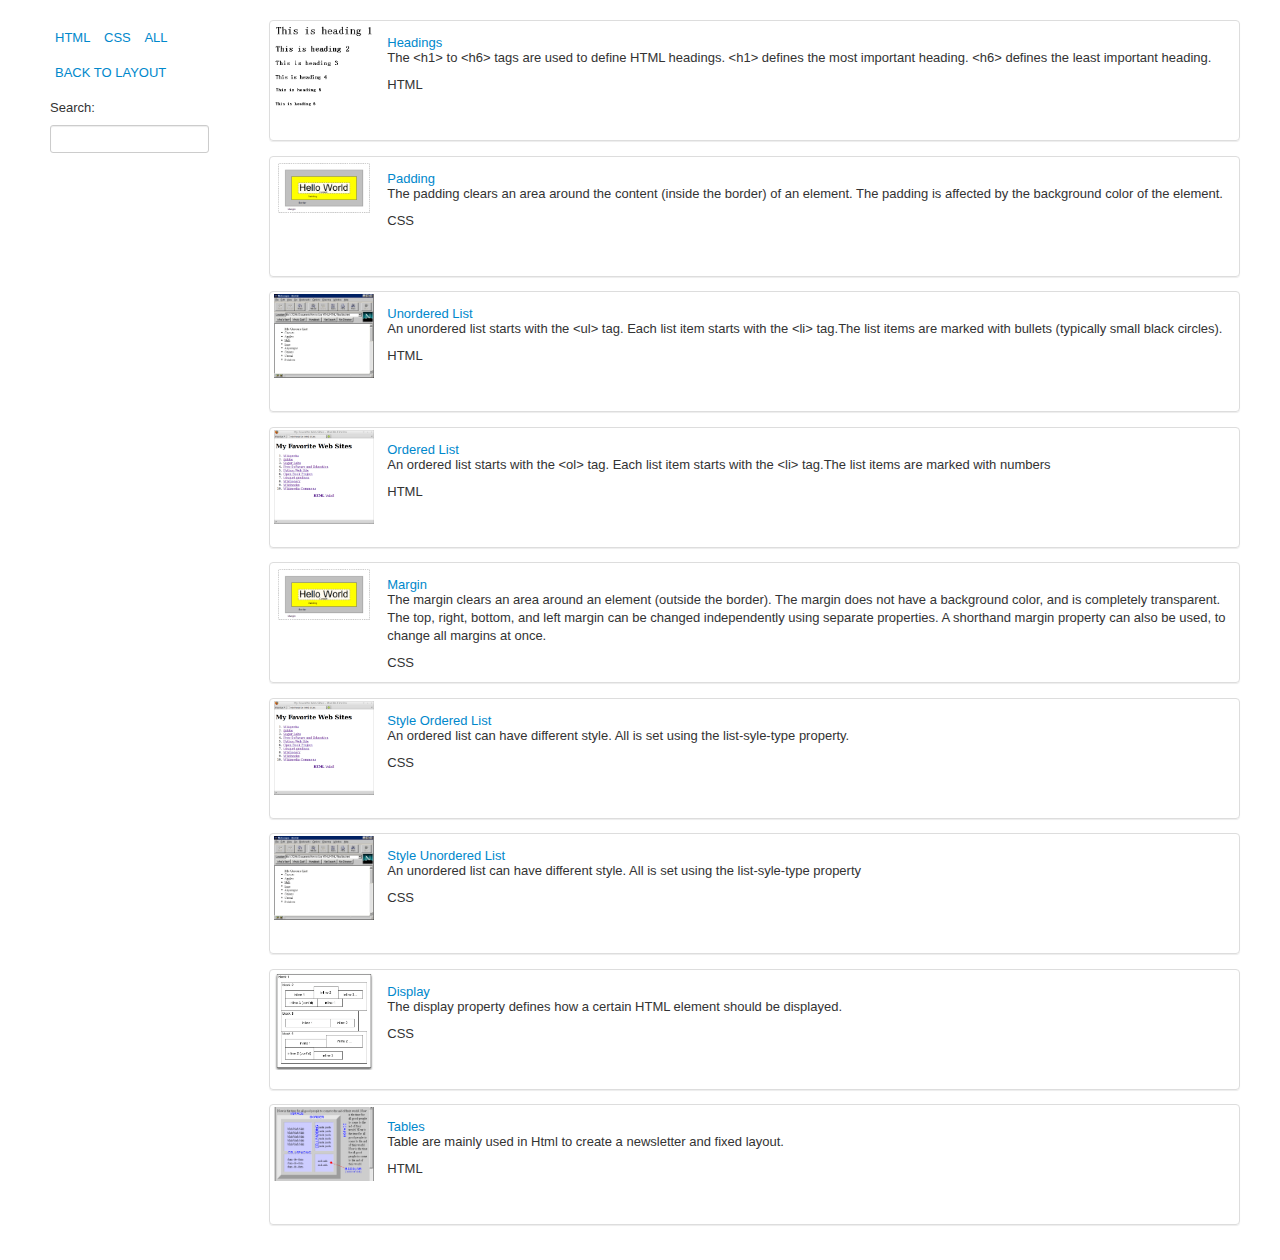
<file: app/index.html>
<!doctype html>
<html lang="en" ng-app="phonecat">
<head>
  <meta charset="utf-8">
  <title>HTML and CSS main elements</title>
  <link rel="stylesheet" href="css/app.css">
  <link rel="stylesheet" href="css/bootstrap.css">
  <script src="lib/angular/angular.js"></script>
  <script src="lib/angular/angular-sanitize.min.js"></script>
  <script src="js/app.js"></script>
  <script src="js/controllers.js"></script>
  <script src="js/filters.js"></script>
  

</head>
<body>

  <div ng-view></div>
  
</body>
</html>
</file>
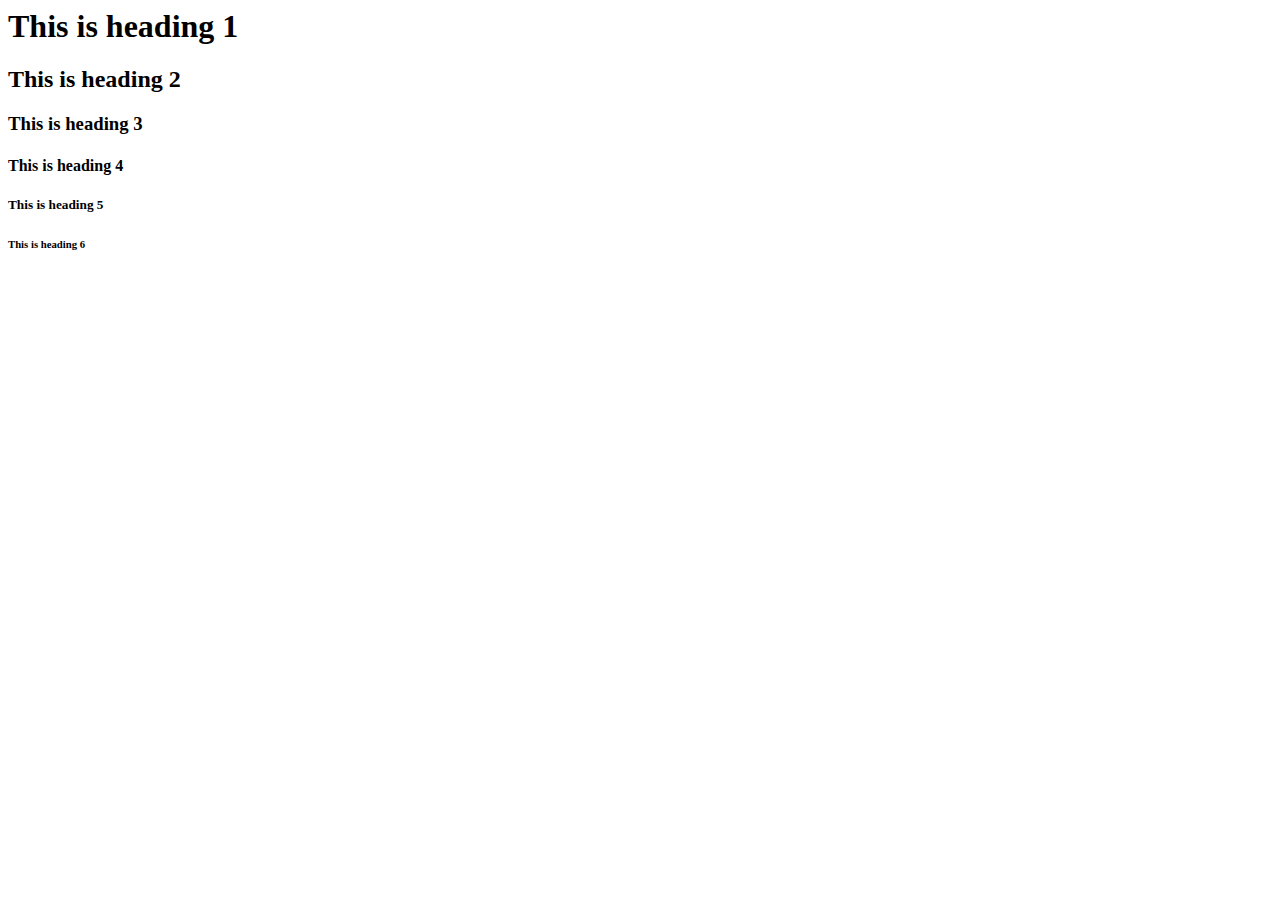
<file: app/1.html>
<!DOCTYPE>
<html>
<head>
<title> </title>
</head>
<body>

<h1>This is heading 1</h1>
<h2>This is heading 2</h2>
<h3>This is heading 3</h3>
<h4>This is heading 4</h4>
<h5>This is heading 5</h5>
<h6>This is heading 6</h6>





</body>


</html>
</file>
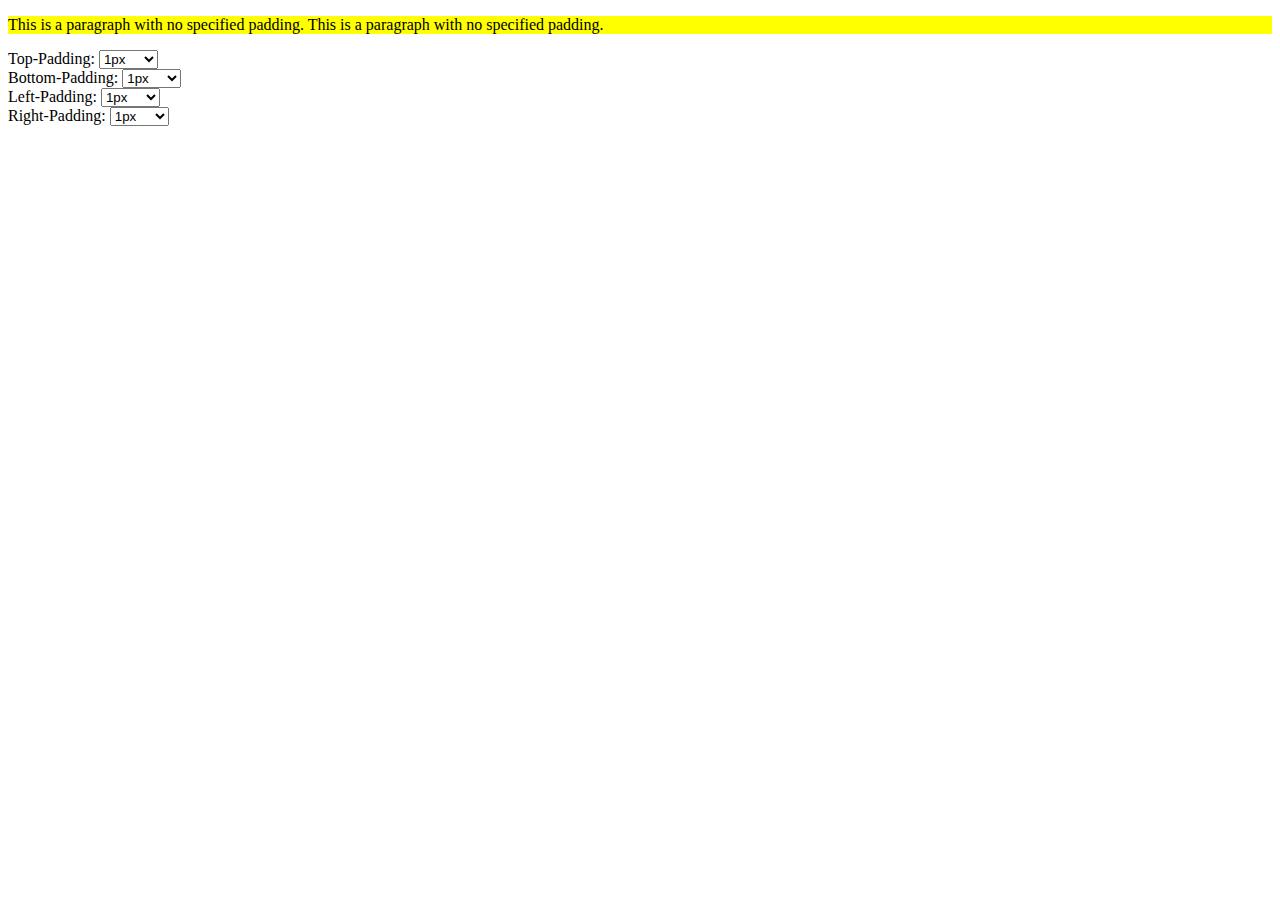
<file: app/2.html>
<!DOCTYPE html>
<html>
<head>

<script type="text/javascript">

function changePaddingTop(top)
{

    document.getElementById("ex2").style.paddingTop=top;
};

function changePaddingBottom(bottom)
{

    document.getElementById("ex2").style.paddingBottom=bottom;
};

function changePaddingLeft(left)
{

    document.getElementById("ex2").style.paddingLeft=left;
};

function changePaddingRight(right)
{

    document.getElementById("ex2").style.paddingRight=right;
};
</script>





<style type="text/css">
p
{
background-color:yellow;
}
</style>
</head>

<body>
<p id="ex2">This is a paragraph with no specified padding. This is a paragraph with no specified padding.</p>
Top-Padding:
<select onchange="changePaddingTop(this.options[this.selectedIndex].value)" >
    <option value="1px">1px</option>
    <option value="50px">50px</option>
    <option value="70px">70px</option>
    <option value="100px">100px</option>
</select>

<br>
Bottom-Padding:
<select onchange="changePaddingBottom(this.options[this.selectedIndex].value)" >
    <option value="1px">1px</option>
    <option value="50px">50px</option>
    <option value="70px">70px</option>
    <option value="100px">100px</option>
</select>
<br>
Left-Padding:
<select onchange="changePaddingLeft(this.options[this.selectedIndex].value)" >
    <option value="1px">1px</option>
    <option value="50px">50px</option>
    <option value="70px">70px</option>
    <option value="100px">100px</option>
</select>
<br>
Right-Padding:
<select onchange="changePaddingRight(this.options[this.selectedIndex].value)" >
    <option value="1px">1px</option>
    <option value="50px">50px</option>
    <option value="70px">70px</option>
    <option value="100px">100px</option>
</select>



</body>

</html>
</file>
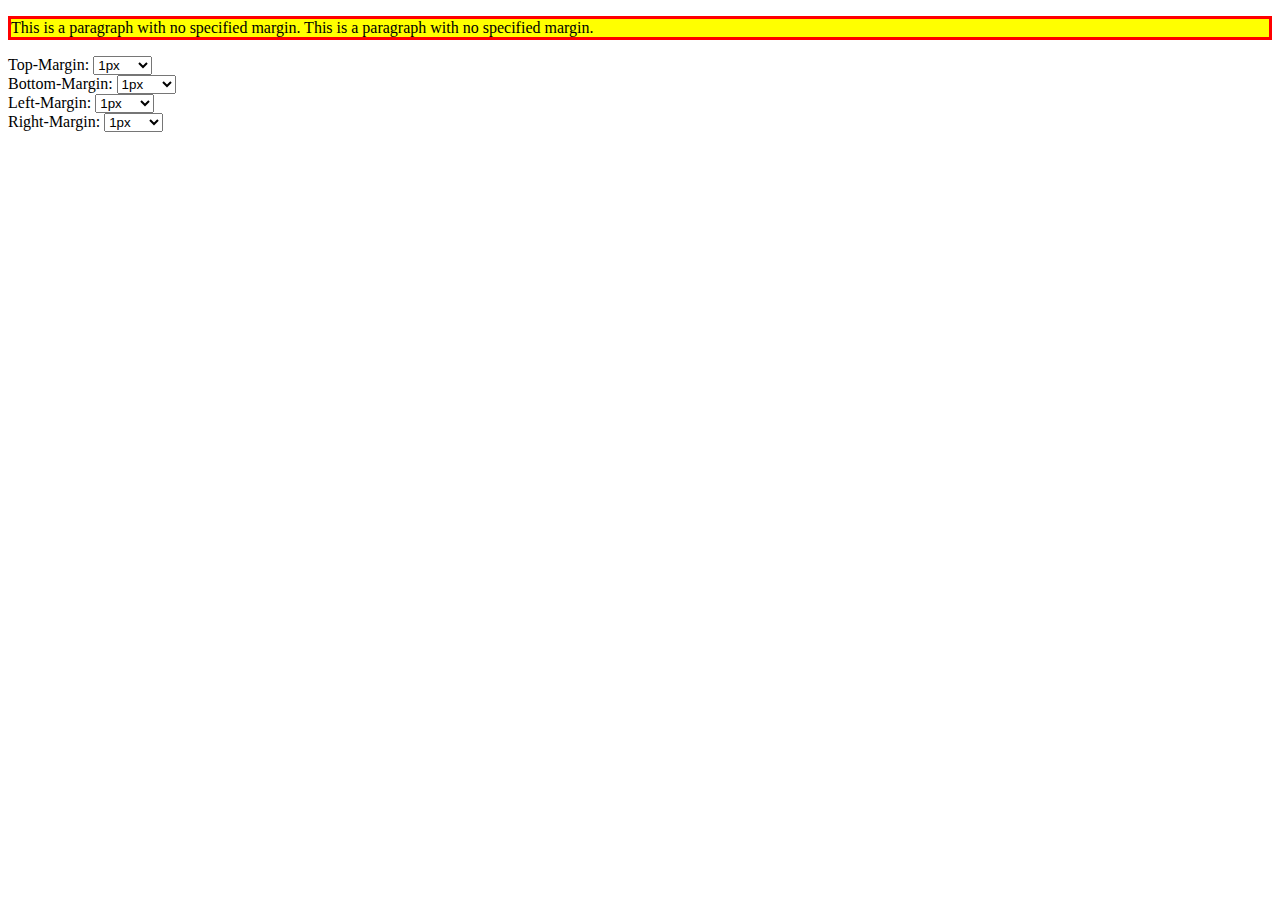
<file: app/5.html>
<!DOCTYPE html>
<html>
<head>

<script type="text/javascript">

function changeMarginTop(top)
{

    document.getElementById("ex2").style.marginTop=top;
};

function changeMarginBottom(bottom)
{

    document.getElementById("ex2").style.marginBottom=bottom;
};

function changeMarginLeft(left)
{

    document.getElementById("ex2").style.marginLeft=left;
};

function changeMarginRight(right)
{

    document.getElementById("ex2").style.marginRight=right;
};
</script>





<style type="text/css">
p
{
background-color:yellow;
border: solid 3px red;
}
</style>
</head>

<body>
<p id="ex2">This is a paragraph with no specified margin. This is a paragraph with no specified margin.</p>
Top-Margin:
<select onchange="changeMarginTop(this.options[this.selectedIndex].value)" >
    <option value="1px">1px</option>
    <option value="50px">50px</option>
    <option value="70px">70px</option>
    <option value="100px">100px</option>
</select>

<br>
Bottom-Margin:
<select onchange="changeMarginBottom(this.options[this.selectedIndex].value)" >
    <option value="1px">1px</option>
    <option value="50px">50px</option>
    <option value="70px">70px</option>
    <option value="100px">100px</option>
</select>
<br>
Left-Margin:
<select onchange="changeMarginLeft(this.options[this.selectedIndex].value)" >
    <option value="1px">1px</option>
    <option value="50px">50px</option>
    <option value="70px">70px</option>
    <option value="100px">100px</option>
</select>
<br>
Right-Margin:
<select onchange="changeMarginRight(this.options[this.selectedIndex].value)" >
    <option value="1px">1px</option>
    <option value="50px">50px</option>
    <option value="70px">70px</option>
    <option value="100px">100px</option>
</select>



</body>

</html>
</file>
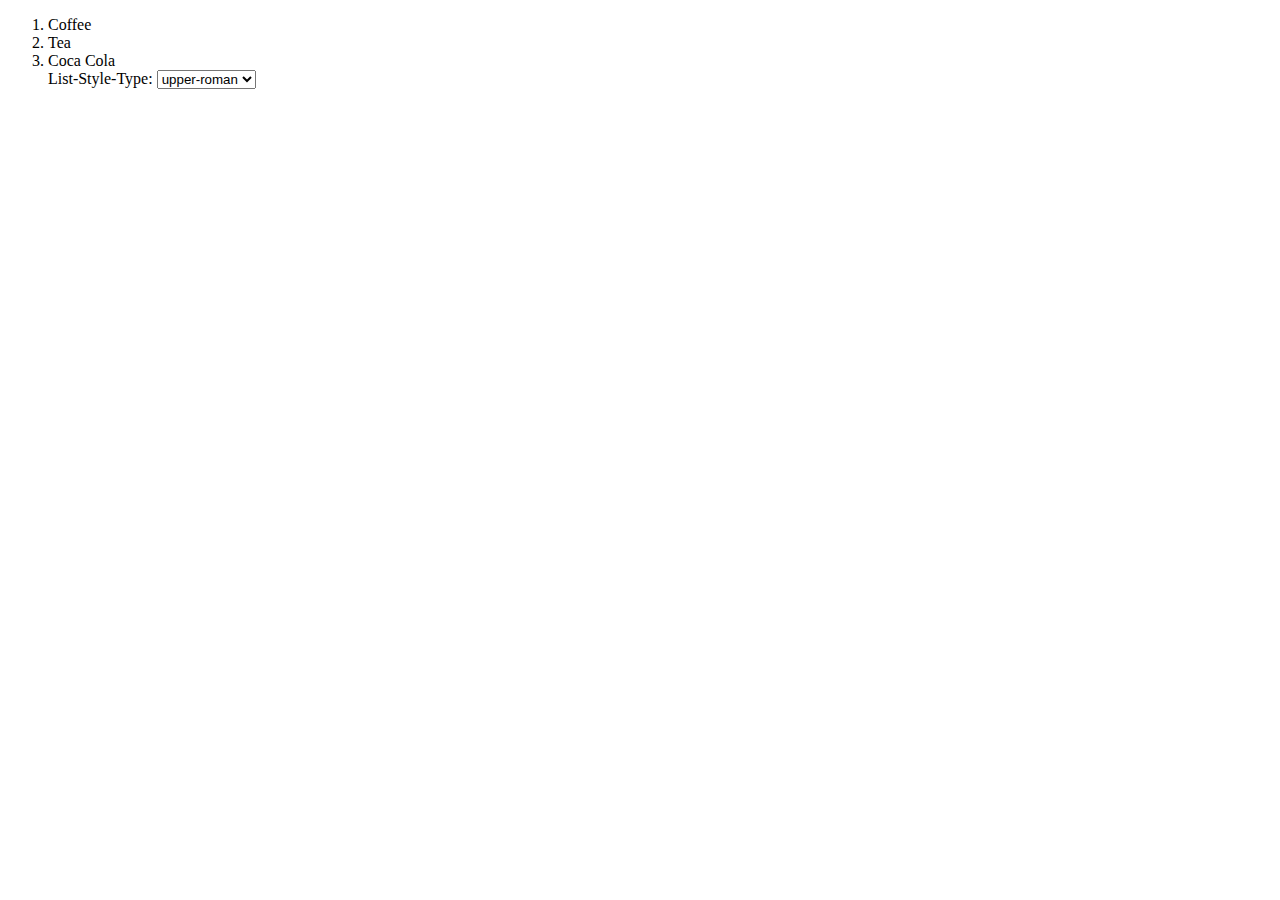
<file: app/6.html>
<!DOCTYPE html>
<html>
<head>

<script type="text/javascript">

function changeStyleList(kind)
{

    document.getElementById("a").style.listStyleType=kind;
};


</script>

<style type="text/css">
p
{
background-color:yellow;
border: solid 3px red;
}
</style>
</head>

<body>
<ol id="a">
  <li>Coffee</li>
  <li>Tea</li>
  <li>Coca Cola</li>
</0l>
List-Style-Type:
<select onchange="changeStyleList(this.options[this.selectedIndex].value)" >
    <option value="upper-roman">upper-roman</option>
    <option value="lower-alpha">square</option>
    <option value="none">none</option>
   
</select>






</body>

</html>
</file>
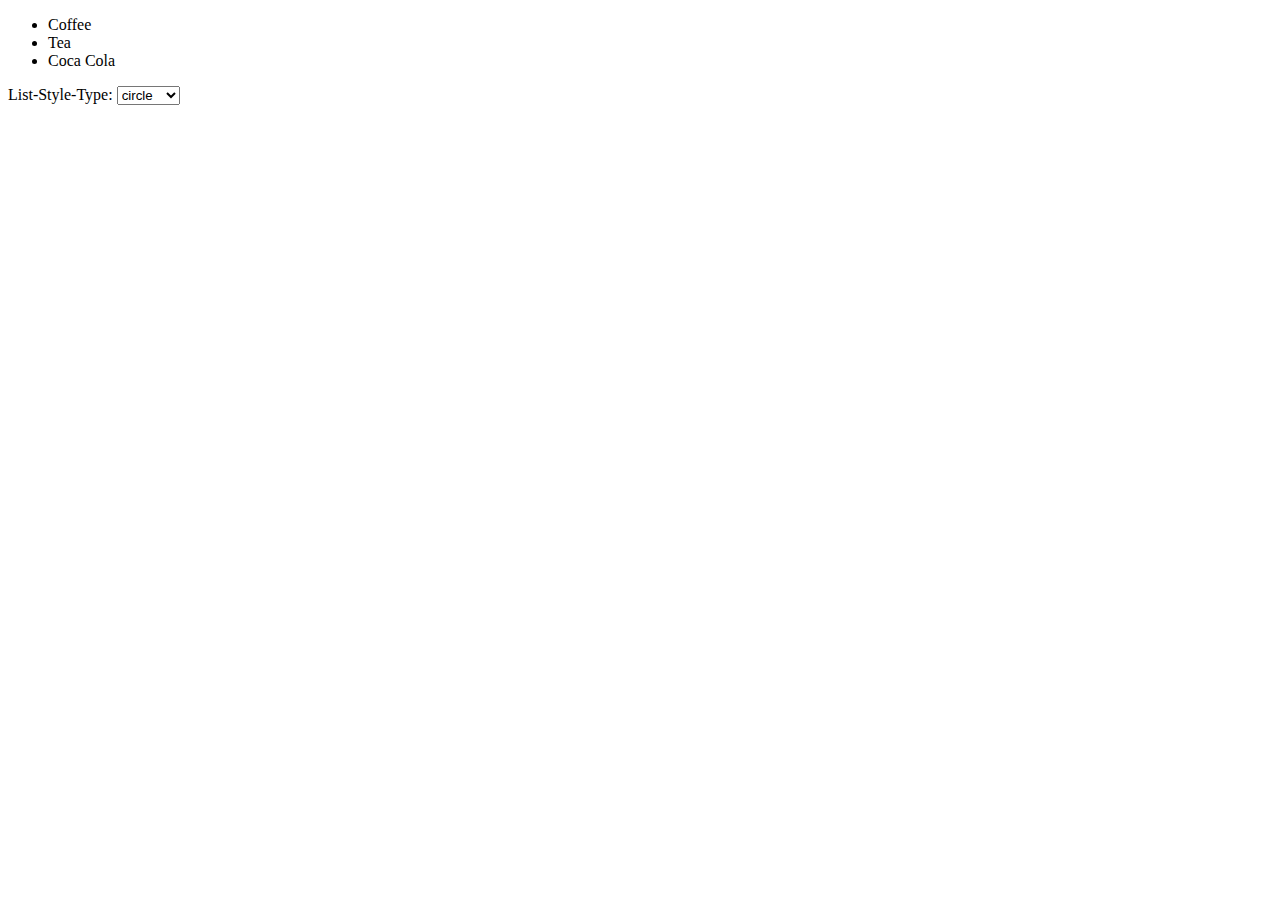
<file: app/7.html>
<!DOCTYPE html>
<html>
<head>

<script type="text/javascript">

function changeStyleList(kind)
{

    document.getElementById("a").style.listStyleType=kind;
};


</script>





<style type="text/css">
p
{
background-color:yellow;
border: solid 3px red;
}
</style>
</head>

<body>
<ul id="a">
  <li>Coffee</li>
  <li>Tea</li>
  <li>Coca Cola</li>
</ul>
List-Style-Type:
<select onchange="changeStyleList(this.options[this.selectedIndex].value)" >
    <option value="circle">circle</option>
    <option value="square">square</option>
    <option value="none">none</option>
   
</select>






</body>

</html>
</file>
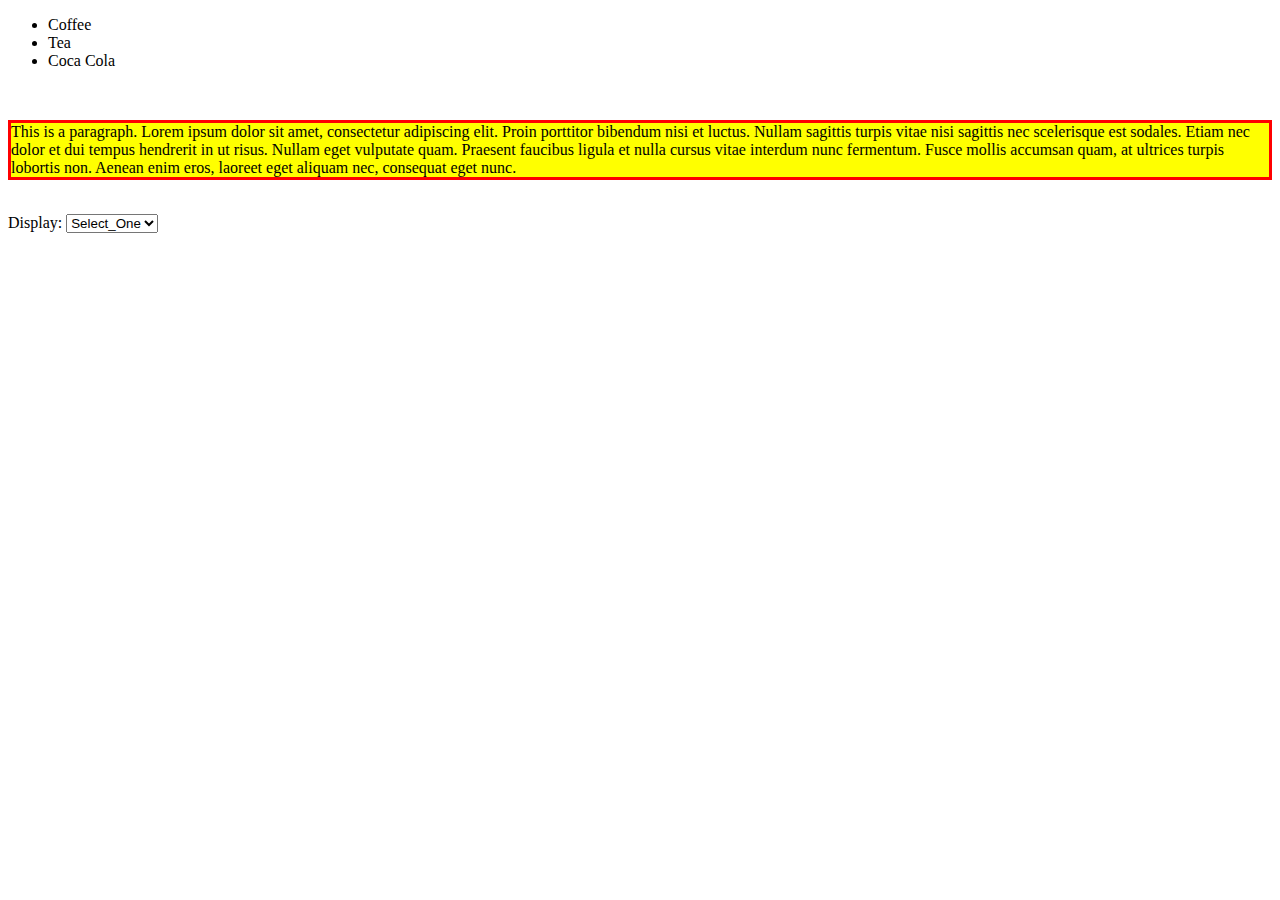
<file: app/8.html>
<!DOCTYPE html>
<html>
<head>

<script type="text/javascript">

function changePaddingTop(top)
{

   document.getElementById("a").style.display=top;
var all = document.getElementsByTagName("li");
for (var i = 0; i < all.length; i++) {
     var link = all[i];
    link.style.display=top;
};
};

</script>



<style type="text/css">
p
{
background-color:yellow;
border: solid 3px red;
}

</style>
</head>

<body>
<ul id="b">
  <li class="bi" >Coffee</li>
  <li class="bi" >Tea</li>
  <li class="bi">Coca Cola</li>
</ul>
<br>
<p id="a"> This is a paragraph. Lorem ipsum dolor sit amet, consectetur adipiscing elit. Proin porttitor bibendum nisi et luctus. Nullam sagittis turpis vitae nisi sagittis nec scelerisque est sodales. Etiam nec dolor et dui tempus hendrerit in ut risus. Nullam eget vulputate quam. Praesent faucibus ligula et nulla cursus vitae interdum nunc fermentum. Fusce mollis accumsan quam, at ultrices turpis lobortis non. Aenean enim eros, laoreet eget aliquam nec, consequat eget nunc.
</p>
<br>
Display:
<select onchange="changePaddingTop(this.options[this.selectedIndex].value)" >
    <option value="null">Select_One</option>
    <option value="inline">inline</option>
    <option value="block">block</option>
    <option value="none">none</option>
   
</select>






</body>

</html>
</file>
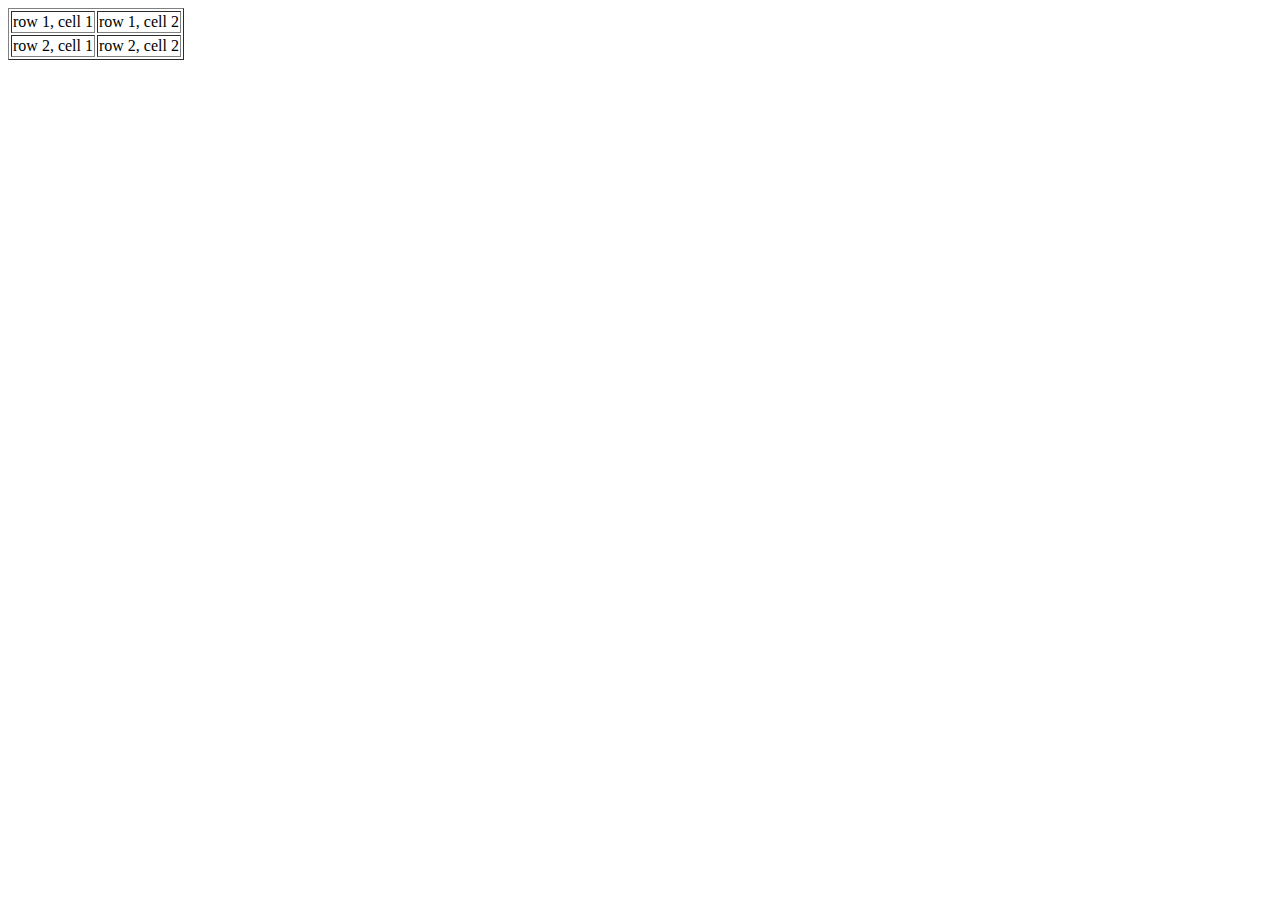
<file: app/9.html>
<!DOCTYPE>
<html>
<head>
<title> </title>
</head>
<body>

<table border="1">
<tr>
<td>row 1, cell 1</td>
<td>row 1, cell 2</td>
</tr>
<tr>
<td>row 2, cell 1</td>
<td>row 2, cell 2</td>
</tr>
</table>



</body>


</html>
</file>
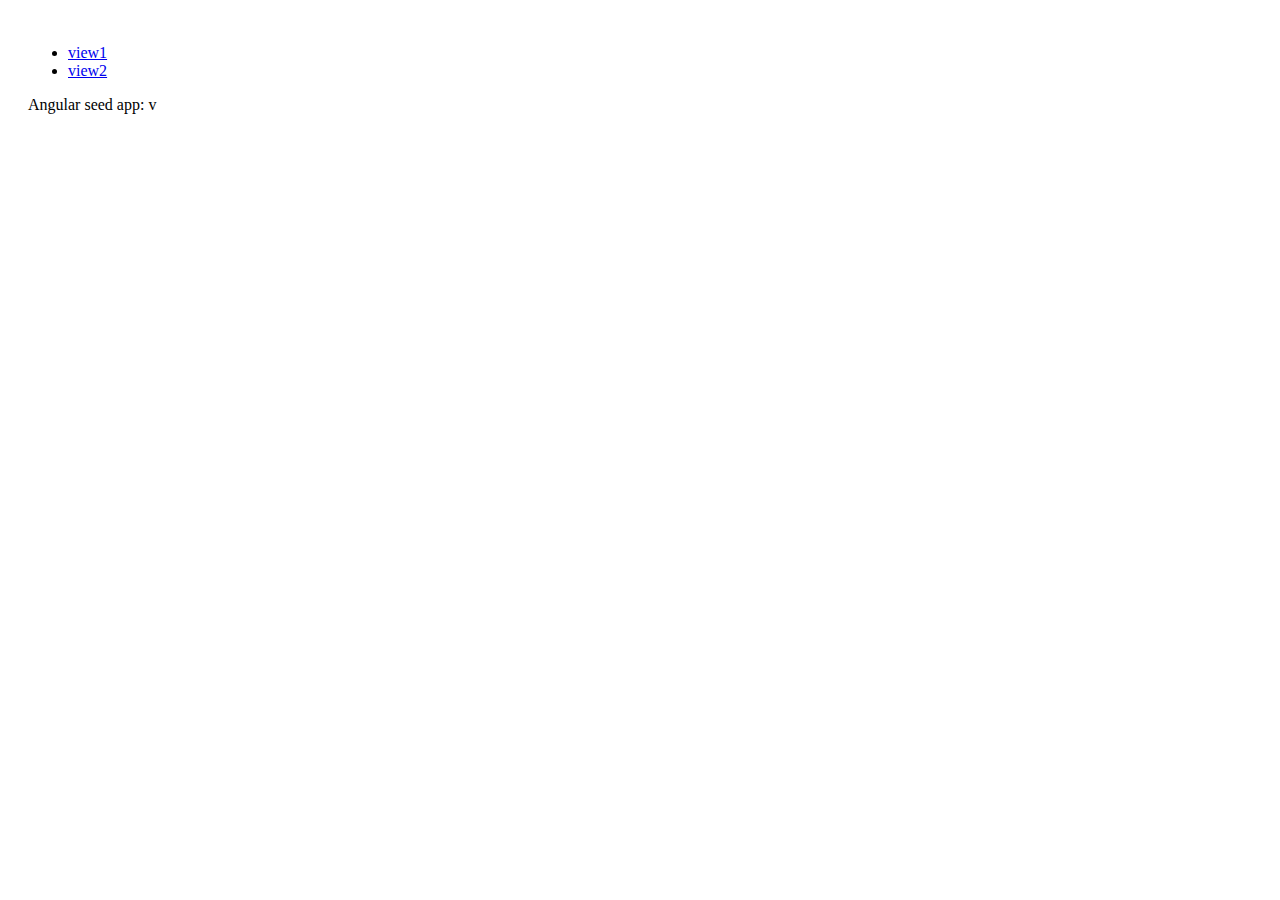
<file: app/index-async.html>
<!doctype html>
<html lang="en">
<head>
  <meta charset="utf-8">
  <style>
    [ng-cloak] {
      display: none;
    }
  </style>
  <script>
    // include angular loader, which allows the files to load in any order
    /*
     AngularJS v1.0.0rc1
     (c) 2010-2012 AngularJS http://angularjs.org
     License: MIT
    */
    'use strict';(function(i){function d(c,a,e){return c[a]||(c[a]=e())}return d(d(i,"angular",Object),"module",function(){var c={};return function(a,e,f){e&&c.hasOwnProperty(a)&&(c[a]=null);return d(c,a,function(){function b(a,b,d){return function(){c[d||"push"]([a,b,arguments]);return g}}if(!e)throw Error("No module: "+a);var c=[],d=[],h=b("$injector","invoke"),g={_invokeQueue:c,_runBlocks:d,requires:e,name:a,provider:b("$provide","provider"),factory:b("$provide","factory"),service:b("$provide","service"),
    value:b("$provide","value"),constant:b("$provide","constant","unshift"),filter:b("$filterProvider","register"),directive:b("$compileProvider","directive"),config:h,run:function(a){d.push(a);return this}};f&&h(f);return g})}})})(window);

    // include a third-party async loader library
    /*!
     * $script.js v1.3
     * https://github.com/ded/script.js
     * Copyright: @ded & @fat - Dustin Diaz, Jacob Thornton 2011
     * Follow our software http://twitter.com/dedfat
     * License: MIT
     */
    !function(a,b,c){function t(a,c){var e=b.createElement("script"),f=j;e.onload=e.onerror=e[o]=function(){e[m]&&!/^c|loade/.test(e[m])||f||(e.onload=e[o]=null,f=1,c())},e.async=1,e.src=a,d.insertBefore(e,d.firstChild)}function q(a,b){p(a,function(a){return!b(a)})}var d=b.getElementsByTagName("head")[0],e={},f={},g={},h={},i="string",j=!1,k="push",l="DOMContentLoaded",m="readyState",n="addEventListener",o="onreadystatechange",p=function(a,b){for(var c=0,d=a.length;c<d;++c)if(!b(a[c]))return j;return 1};!b[m]&&b[n]&&(b[n](l,function r(){b.removeEventListener(l,r,j),b[m]="complete"},j),b[m]="loading");var s=function(a,b,d){function o(){if(!--m){e[l]=1,j&&j();for(var a in g)p(a.split("|"),n)&&!q(g[a],n)&&(g[a]=[])}}function n(a){return a.call?a():e[a]}a=a[k]?a:[a];var i=b&&b.call,j=i?b:d,l=i?a.join(""):b,m=a.length;c(function(){q(a,function(a){h[a]?(l&&(f[l]=1),o()):(h[a]=1,l&&(f[l]=1),t(s.path?s.path+a+".js":a,o))})},0);return s};s.get=t,s.ready=function(a,b,c){a=a[k]?a:[a];var d=[];!q(a,function(a){e[a]||d[k](a)})&&p(a,function(a){return e[a]})?b():!function(a){g[a]=g[a]||[],g[a][k](b),c&&c(d)}(a.join("|"));return s};var u=a.$script;s.noConflict=function(){a.$script=u;return this},typeof module!="undefined"&&module.exports?module.exports=s:a.$script=s}(this,document,setTimeout)

    // load all of the dependencies asynchronously.
    $script([
      'lib/angular/angular.js',
      'js/app.js',
      'js/services.js',
      'js/controllers.js',
      'js/filters.js',
      'js/directives.js'
    ], function() {
      // when all is done, execute bootstrap angular application
      angular.bootstrap(document, ['myApp']);
    });
  </script>
  <title>My AngularJS App</title>
  <link rel="stylesheet" href="css/app.css">
</head>
<body>
  <ul class="menu">
    <li><a href="#/view1">view1</a></li>
    <li><a href="#/view2">view2</a></li>
  </ul>

  <div ng-view></div>

  <div>Angular seed app: v<span app-version></span></div>

</body>
</html>
</file>
<file: app/css/app.css>
/* app css stylesheet */

body {
  padding: 20px;
}

.phones {
  list-style: none;
}

.thumb {
  float: left;
  margin: -1em 1em 1.5em 0em;
  padding-bottom: 1em;
  height: 100px;
  width: 100px;
}

.phones li {
  clear: both;
  height: 100px;
  padding-top: 15px;
}


ul.phone-thumbs {
  margin: 0;
  list-style: none;
}

ul.phone-thumbs li {
  border: 1px solid black;
  display: inline-block;
  margin: 1em;
  background-color: white;
}

ul.phone-thumbs img {
  height: 100px;
  width: 100px;
  padding: 1em;
}

ul.phone-thumbs img:hover {
  cursor: pointer;
}


ul.specs {
  clear: both;
  margin: 0;
  padding: 0;
  list-style: none;
}

ul.specs > li{
  display: inline-block;
  width: 200px;
  vertical-align: top;
}

ul.specs > li > span{
  font-weight: bold;
  font-size: 1.2em;
}

ul.specs dt {
  font-weight: bold;
}

h1 {
  border-bottom: 1px solid gray;
}
</file>
